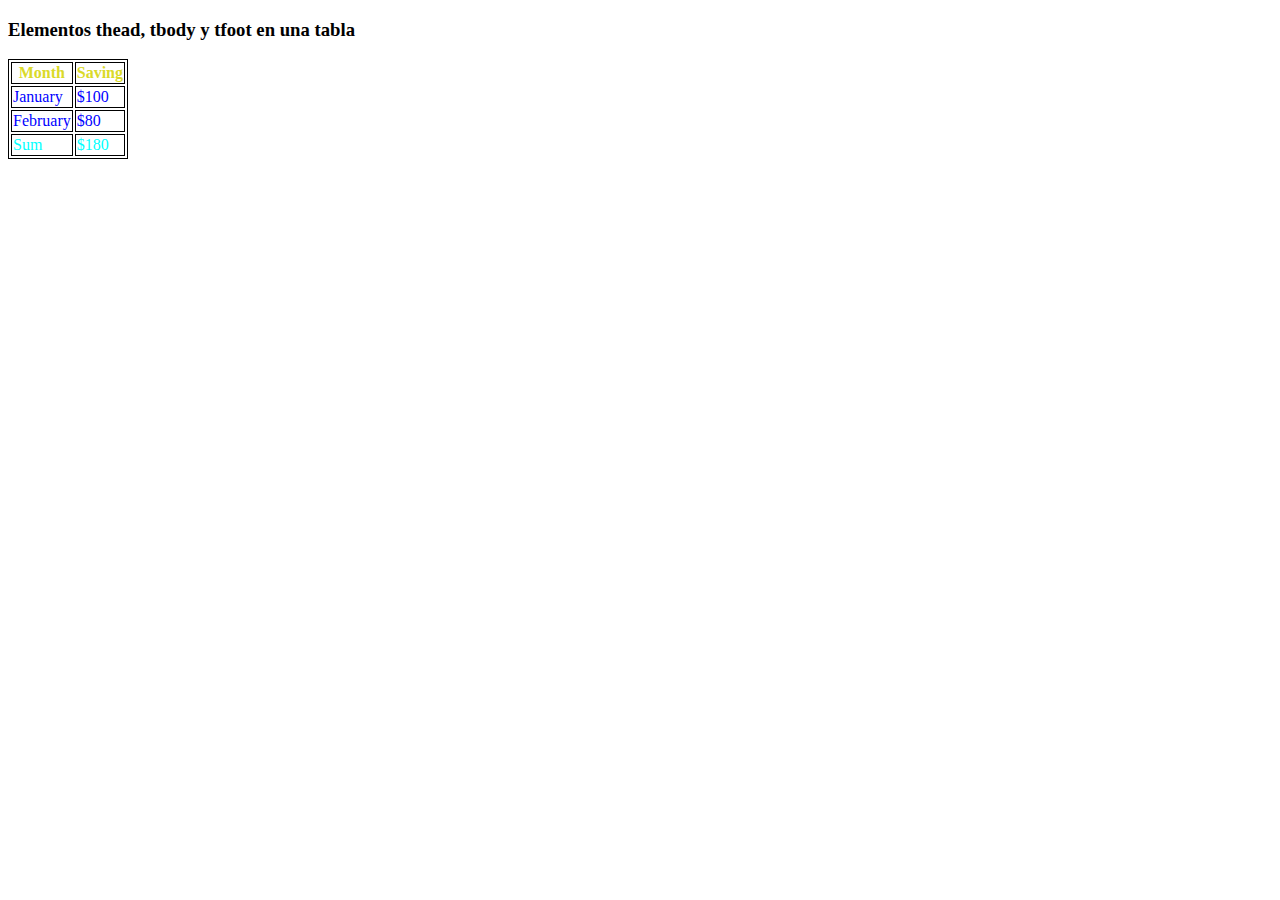
<file: styles/index.html>
<!DOCTYPE html>
<html lang="en">
<head>
    <meta charset="UTF-8">
    <meta http-equiv="X-UA-Compatible" content="IE=edge">
    <meta name="viewport" content="width=device-width, initial-scale=1.0">
    <title>Document</title>

<style>
    body{
        font-family: Cambria, Cochin, Georgia, Times, 'Times New Roman', serif;
    } 


    thead{ color: rgb(218, 218, 41);

    }

    tbody {color: blue;

    }

    tfoot {color: aqua;

    }

    table, th, td {
        
        border: 1px solid black;

    }
</style>
</head>
<body>
 
    <h3>Elementos thead, tbody y tfoot en una tabla </h3>
    <table>
        <thead> <!--aquda a seccionar el cuerpo de la cabeza de la tabla-->
            <tr>
                <th>Month</th>
                <th>Saving</th>
            </tr>

        </thead>
        <tbody> <!--cuerpo de la tabla-->
            <tr>
                <td>January</td>
                <td>$100</td>
            </tr>
            <tr>
                <td>February</td>
                <td>$80</td>
            </tr>
        </tbody>
        <tfoot><!--expecifica la ultima parte de la tabla -->
            <tr>
                <td>Sum</td>
                <td>$180</td>
            </tr>

        </tfoot>
    </table>
</body>
</html>
</file>
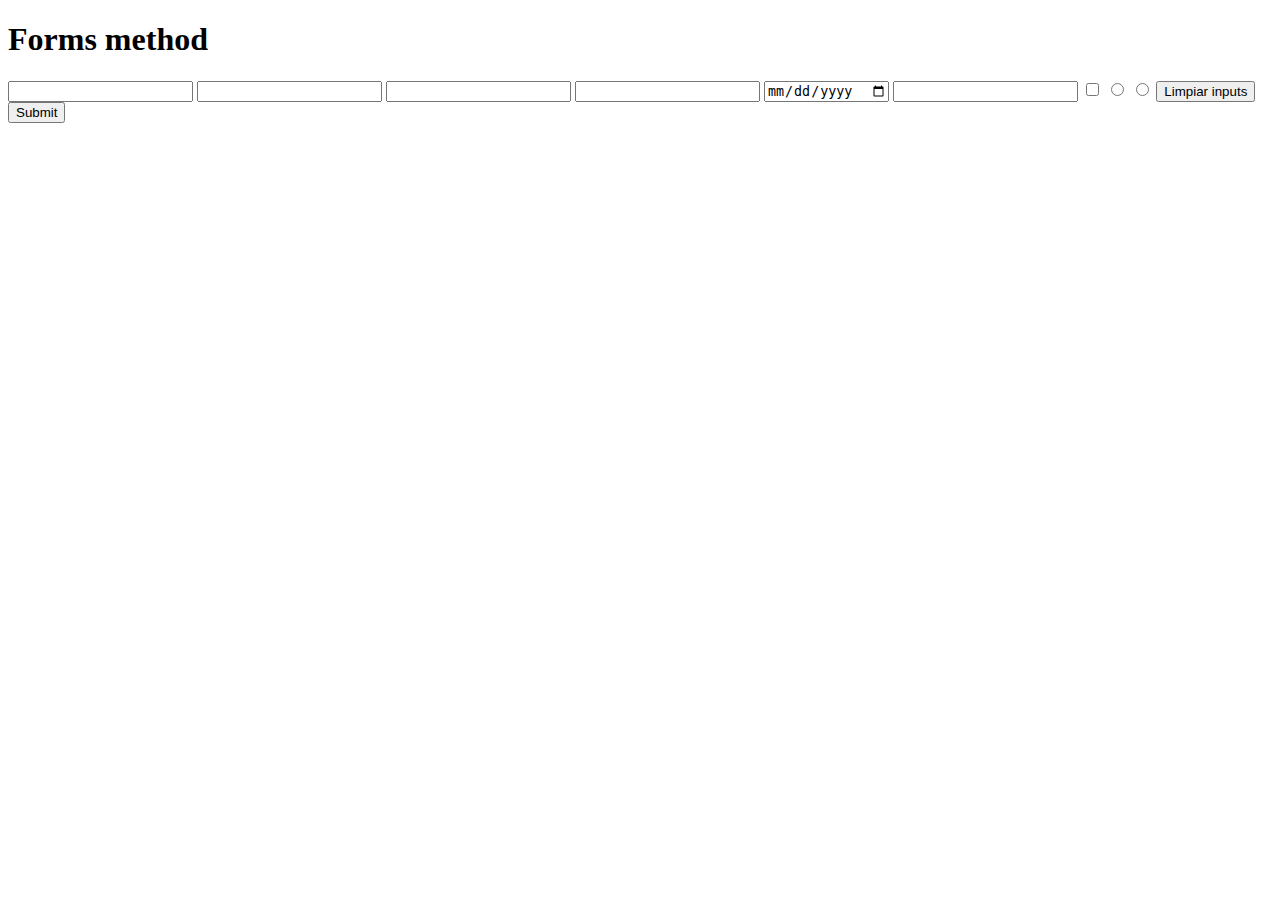
<file: practica/formulario.html>
<!DOCTYPE html>
<html lang="en">
<head>
    <meta charset="UTF-8">
    <meta http-equiv="X-UA-Compatible" content="IE=edge">
    <meta name="viewport" content="width=device-width, initial-scale=1.0">
    <title>Document</title>
</head>
<body>
    <h1>Forms method</h1>
    <form action="https://www.google.com/" method="get">
        <!-- Input text -->
    <input type="text">
    <!-- contraseña -->
    <input type="password">
    <input type="number">
    <input type="tel">
    <input type="date">
    <input type="email">
    <!-- Inputs de caja y radio -->
    <input type="checkbox">
    <input type="radio">
    <input type="radio">
    <button>Limpiar inputs</button>
    
    <!-- Siempre al final de los inputs -->
    <input type="submit">  
    </form>  
</body>
</html>
</file>
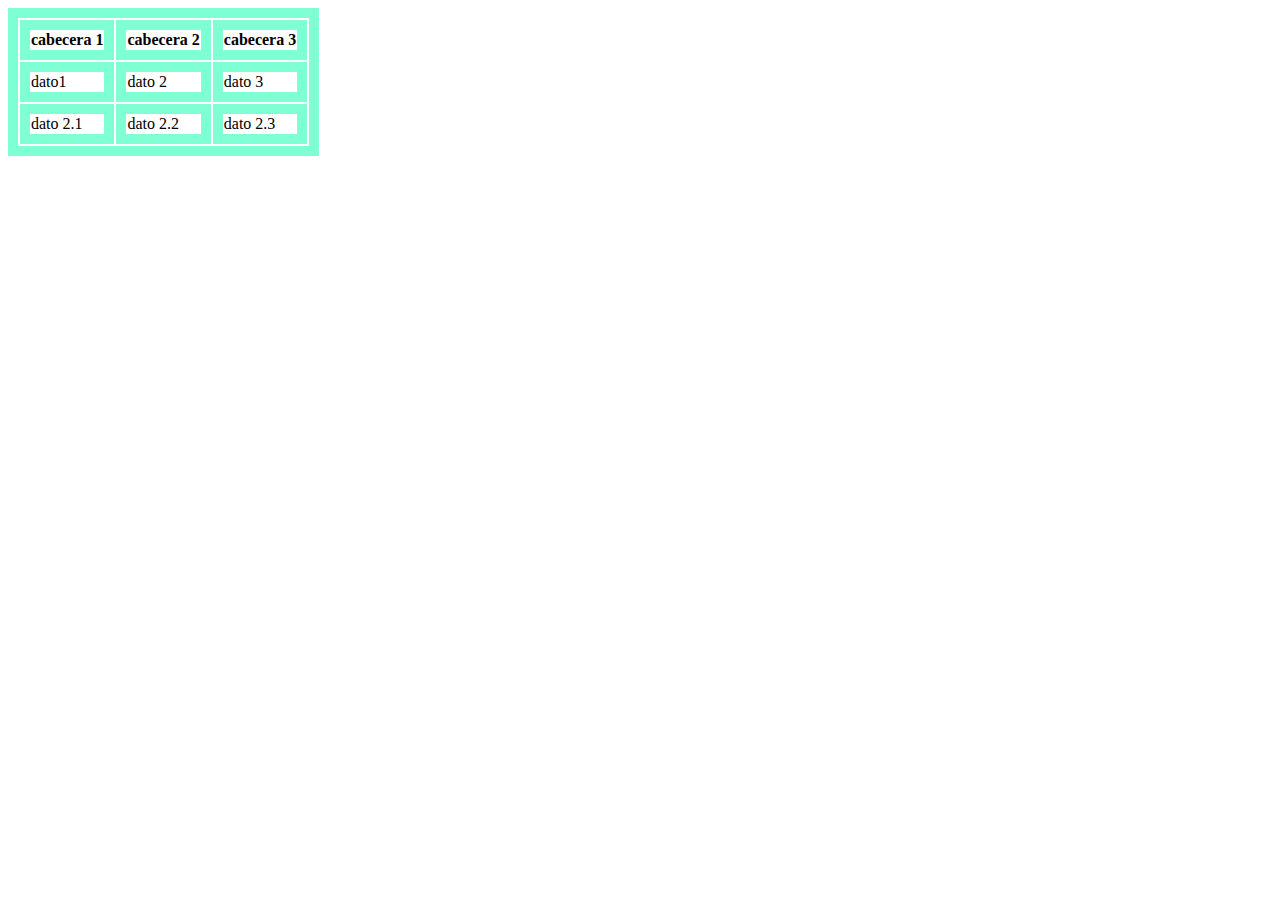
<file: practica/tabla.html>
<!DOCTYPE html>
<html lang="en">
<head>
    <meta charset="UTF-8">
    <meta http-equiv="X-UA-Compatible" content="IE=edge">
    <meta name="viewport" content="width=device-width, initial-scale=1.0">
    <title>Document</title>

    <style>
        table, th, td {
            border: 10px solid aquamarine;
        }

        tr{
            border: 1px solid black;
            }
    </style>
</head>
<body>
    <table>
        <tr> <!--fila-->
            <th>cabecera 1</th>
            <th>cabecera 2</th>
            <th>cabecera 3</th>
    </tr>
        <tr>
        <td>dato1</td> <!---->
        <td>dato 2</td>
        <td>dato 3</td>
    </tr>
    <tr>
        <td>dato 2.1</td>
        <td>dato 2.2</td>
        <td>dato 2.3</td>
    </tr>
    </table>
</body>
</html>
</file>
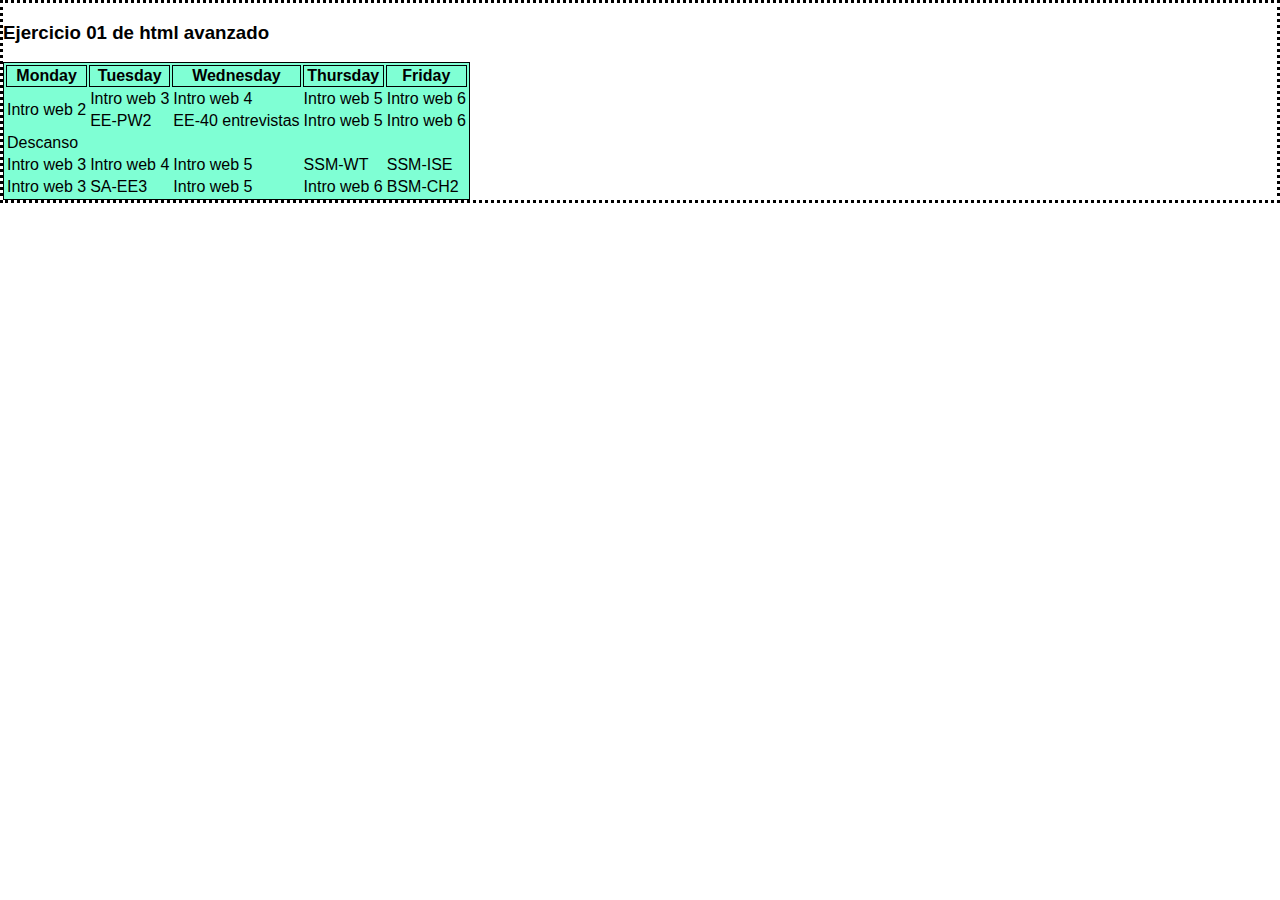
<file: styles/ejercicio01.html>
<!DOCTYPE html>
<html lang="en">
<head>
    <meta charset="UTF-8">
    <meta http-equiv="X-UA-Compatible" content="IE=edge">
    <meta name="viewport" content="width=device-width, initial-scale=1.0">
    <title>Document</title>

    <style>
        body{
            margin: 0px;
            border-style: dotted;
            font-family: 'Lucida Sans', 'Lucida Sans Regular', 'Lucida Grande', 'Lucida Sans Unicode', Geneva, Verdana, sans-serif;
            font-size: medium;
            
        }

        table, th {
            border: 1px solid black;
            background-color: aquamarine;
        }



    </style>


</head>
<body>
<h3>Ejercicio 01 de html avanzado</h3>
<table>
    <thead>
        <th>Monday</th>
        <th>Tuesday</th>
        <th>Wednesday</th>
        <th>Thursday</th>
        <th>Friday</th>        
    </thead>

    <tbody>
        <tr>
            <td rowspan="2">Intro web 2</td>
            <td>Intro web 3</td>
            <td>Intro web 4</td>
            <td>Intro web 5</td>
            <td>Intro web 6</td>
         </tr>

         <tr>
            <td>EE-PW2</td>
            <td>EE-40 entrevistas</td>
            <td>Intro web 5</td>
            <td>Intro web 6</td>
         </tr>

         <tr>
            <!--Combiar y centrar <td rowspan="2", ocupa span de 2 filas en el eje y-->
            <!--Combiar y centrar <td colspan="2", ocupa span de 2 filas en el eje x-->
            <td colspan="5">Descanso</td>
            
         </tr>

         <tr>
            <td>Intro web 3</td>
            <td>Intro web 4</td>
            <td>Intro web 5</td>
            <td>SSM-WT</td>
            <td>SSM-ISE</td>
         </tr>
    </tbody>

         <tfoot>
            <tr>
                <td>Intro web 3</td>
                <td>SA-EE3</td>
                <td>Intro web 5</td>
                <td>Intro web 6</td>
                <td>BSM-CH2</td>
             </tr>
         </tfoot>


   
</table>
</body>
</html>
</file>
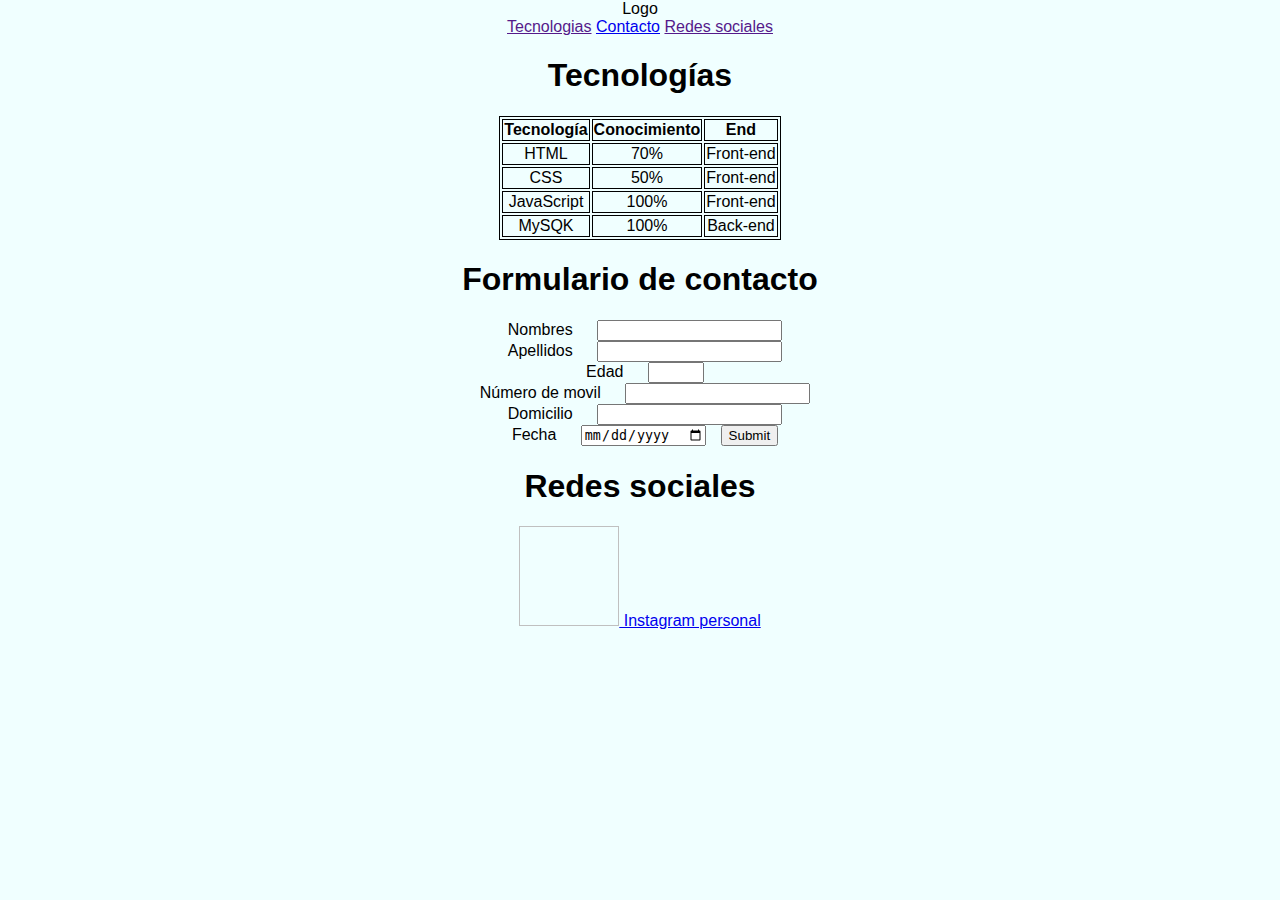
<file: styles/ejercicio03.html>
<!DOCTYPE html>
<html lang="en">

<head>
    <meta charset="UTF-8">
    <meta http-equiv="X-UA-Compatible" content="IE=edge">
    <meta name="viewport" content="width=device-width, initial-scale=1.0">
    <title>Document</title>
    <link rel="stylesheet" href="./css/main.css">

</head>

<body>
    <div class="APP">
<!--hacemos nuestro divisor para nuestra nav bar-->     
<div class="navbar">
    <nav>
        <!--hacemos divisor para logo-->
        <div class="logo">Logo</div>
        <!--Divisor para likns-->
        <div class="links">
            <a href="">Tecnologias</a>
            <a href="#formulario" target="_blank">Contacto</a>
            <a href="">Redes sociales</a>


        </div>
    </nav>

</div>
        <div class="table-tec>">
            <h1>Tecnologías</h1>
            <table>
                <thead>
                    <tr>
                        <th>Tecnología</th>
                        <th>Conocimiento</th>
                        <th>End</th>
                    </tr>
                </thead>
                <tbody>
                    <tr>
                        <td>HTML</td>
                        <td>70%</td>
                        <td>Front-end</td>
                    </tr>
                    <tr>
                        <td>CSS</td>
                        <td>50%</td>
                        <td>Front-end</td>
                    </tr>
                    <tr>
                        <td>JavaScript</td>
                        <td>100%</td>
                        <td>Front-end</td>
                    </tr>
                    <tr>
                        <td>MySQK</td>
                        <td>100%</td>
                        <td>Back-end</td>
                    </tr>

                </tbody>

            </table>
        </div>

        <div class="Formulario" id="formulario">
            <h1>Formulario de contacto</h1>
            <form>

                <label for="names">Nombres</label>
                <input type="text" id="names">
                <br>
                <label for="lastnames">Apellidos</label>
                <input type="text" id="lastnames">
                <br>
                <label for="age">Edad</label>
                <input type="number" min="18" max="60" id="age">
                <br>
                <label for="celphone">Número de movil</label>
                <input type="tel" id="celphone">
                <br>
                <label for="address">Domicilio</label>
                <input type="text" id="address">
                <br>
                <label for="date">Fecha</label>
                <input type="date" id="date">


                <input type="submit">

            </form>
        </div>

        <div class="Redes">
            <h1>Redes sociales</h1>
            <a href="https://www.instagram.com/andiepg" target="_blank">
                <img scr="[data-uri]"
                    width="100" height="100">
                Instagram personal
            </a>
        </div>

    </div>

</body>

</html>
</file>
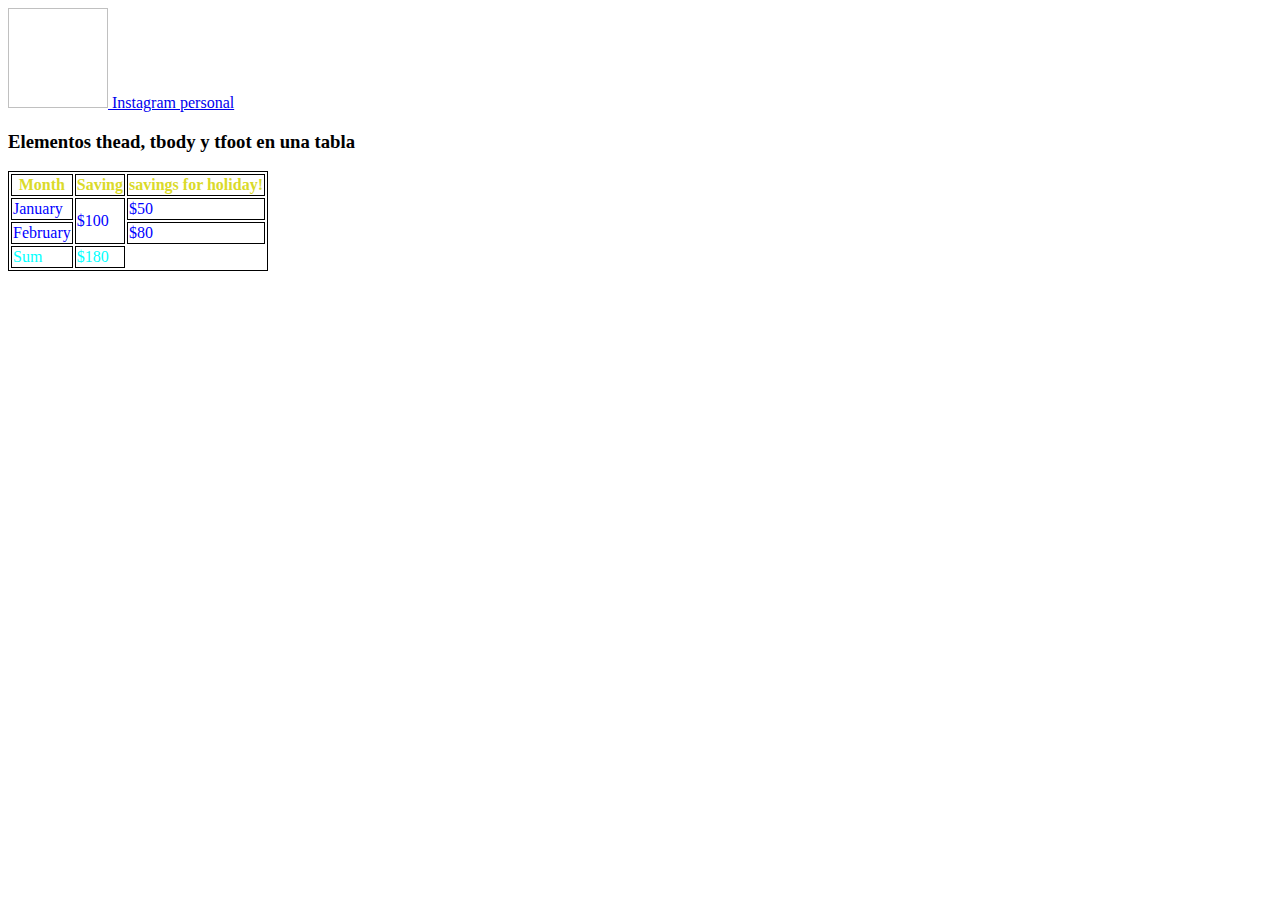
<file: styles/index2.html>
<!DOCTYPE html>
<html lang="en">
<head>
    <meta charset="UTF-8">
    <meta http-equiv="X-UA-Compatible" content="IE=edge">
    <meta name="viewport" content="width=device-width, initial-scale=1.0">
    <title>Document</title>

<style>
    body{
        font-family: Cambria, Cochin, Georgia, Times, 'Times New Roman', serif;
    } 


    thead{ color: rgb(218, 218, 41);

    }

    tbody {color: blue;

    }

    tfoot {color: aqua;

    }

    table, th, td {
        
        border: 1px solid black;

    }
</style>
</head>
<body>
 
    <a href="https://www.instagram.com/andiepg" target="_blank">
        <img scr="[data-uri]" 
        width="100" height="100">
        Instagram personal
    </a>






    <h3>Elementos thead, tbody y tfoot en una tabla </h3>
    <table>
        <thead> <!--aquda a seccionar el cuerpo de la cabeza de la tabla-->
            <tr>
                <th>Month</th>
                <th>Saving</th>
                <th>savings for holiday!</th>
            </tr>

        </thead>
        <tbody> <!--cuerpo de la tabla-->
            <tr>
                <td>January</td>
                <td rowspan="2">$100</td>
                <td>$50</td>
            </tr>
            <tr>
                <td>February</td>
                <td>$80</td>
            </tr>
        </tbody>
        <tfoot><!--expecifica la ultima parte de la tabla -->
            <tr>
                <td>Sum</td>
                <td coldspan="2">$180</td>
            </tr>

        </tfoot>
    </table>
</body>
</html>
</file>
<file: styles/css/main.css>
body{ 
    margin: 0;
    font-family: Arial, Helvetica, sans-serif;
    background-color: azure;
}

.APP{
    display:flex;
    align-items: center;
    justify-content: center;
    text-align: center;
    flex-direction: column;
}

label{
    margin: 10px;
}

input{
    margin-left: 10px;
}

table, th, td {
    border: 1px solid black;
}
</file>
